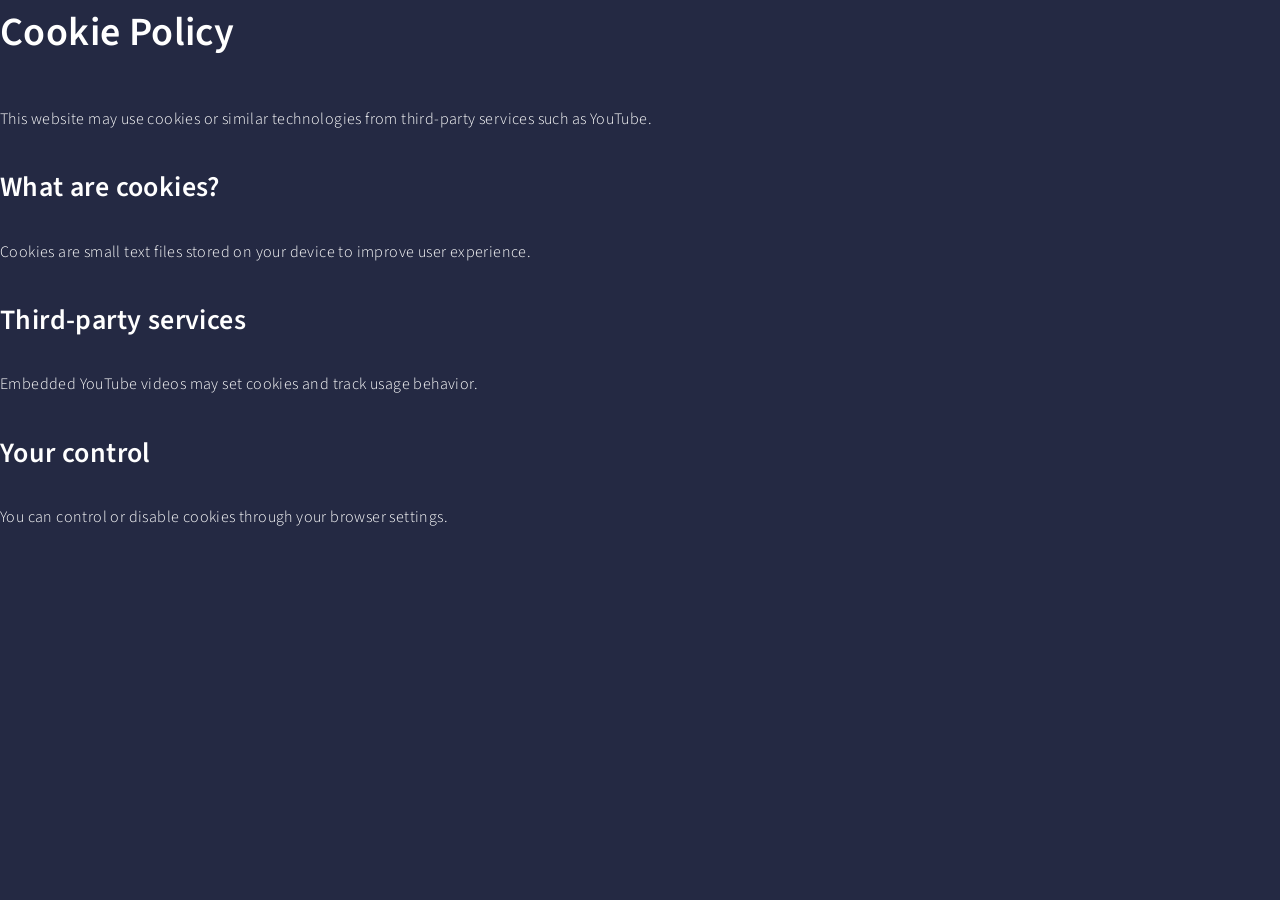
<file: cookies.html>
<!DOCTYPE html>

<html>
<head>
  <title>Cookie Policy</title>
  <meta charset="utf-8">
  <link rel="stylesheet" href="assets/css/main.css">
</head>
<body>

<section class="section">
  <h1>Cookie Policy</h1>

  <p>
    This website may use cookies or similar technologies from third-party services such as YouTube.
  </p>

  <h2>What are cookies?</h2>
  <p>
    Cookies are small text files stored on your device to improve user experience.
  </p>

  <h2>Third-party services</h2>
  <p>
    Embedded YouTube videos may set cookies and track usage behavior.
  </p>

  <h2>Your control</h2>
  <p>
    You can control or disable cookies through your browser settings.
  </p>

</section>

</body>
</html>
</file>
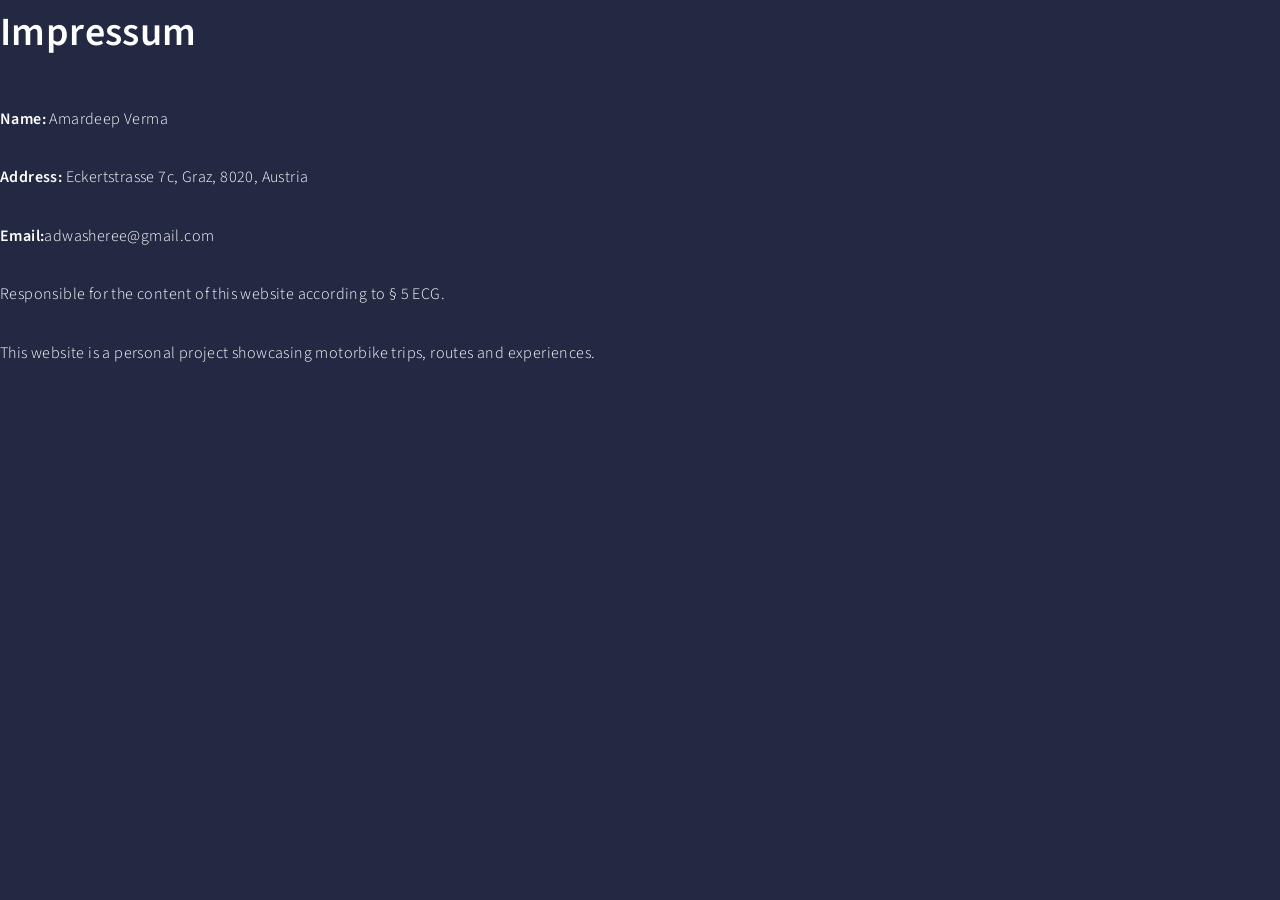
<file: imprint.html>
<!DOCTYPE html>

<html>
<head>
  <title>Imprint</title>
  <meta charset="utf-8">
  <link rel="stylesheet" href="assets/css/main.css">
</head>
<body>

<section class="section">
  <h1>Impressum</h1>

  <p><strong>Name:</strong> Amardeep Verma</p>
  <p><strong>Address:</strong> Eckertstrasse 7c, Graz, 8020, Austria</p>
  <p><strong>Email:</strong>adwasheree@gmail.com</p>

  <p>
    Responsible for the content of this website according to § 5 ECG.
  </p>

  <p>
    This website is a personal project showcasing motorbike trips, routes and experiences.
  </p>
</section>

</body>
</html>
</file>
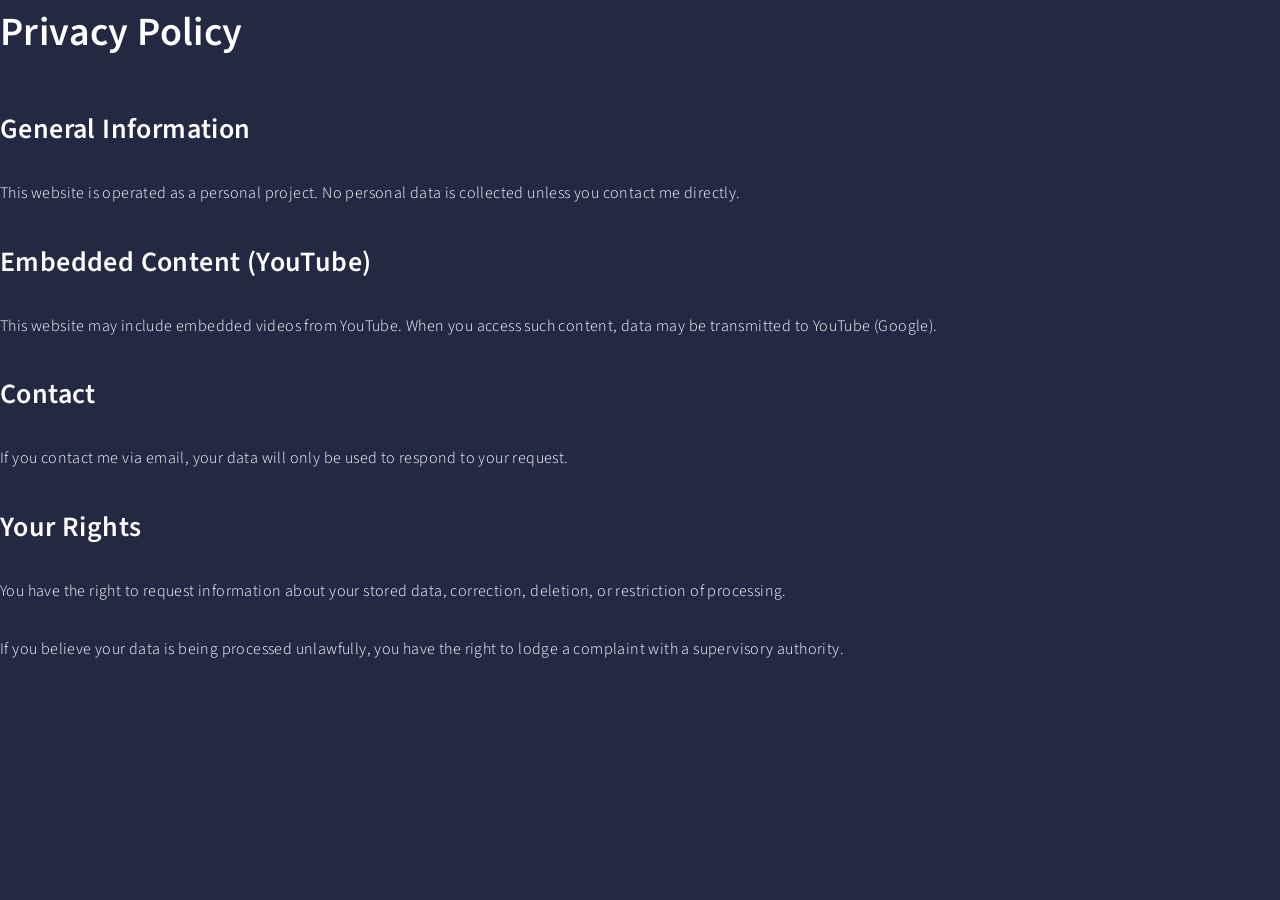
<file: privacy.html>
<!DOCTYPE html>

<html>
<head>
  <title>Privacy Policy</title>
  <meta charset="utf-8">
  <link rel="stylesheet" href="assets/css/main.css">
</head>
<body>

<section class="section">
  <h1>Privacy Policy</h1>

  <h2>General Information</h2>
  <p>
    This website is operated as a personal project. No personal data is collected unless you contact me directly.
  </p>

  <h2>Embedded Content (YouTube)</h2>
  <p>
    This website may include embedded videos from YouTube. When you access such content, data may be transmitted to YouTube (Google).
  </p>

  <h2>Contact</h2>
  <p>
    If you contact me via email, your data will only be used to respond to your request.
  </p>

  <h2>Your Rights</h2>
  <p>
    You have the right to request information about your stored data, correction, deletion, or restriction of processing.
  </p>

  <p>
    If you believe your data is being processed unlawfully, you have the right to lodge a complaint with a supervisory authority.
  </p>
</section>

</body>
</html>
</file>
<file: assets/css/main.css>
@import url(fontawesome-all.min.css);
@import url("https://fonts.googleapis.com/css?family=Source+Sans+Pro:300,300italic,600,600italic");

/*
	Forty by HTML5 UP
	html5up.net | @ajlkn
	Free for personal and commercial use under the CCA 3.0 license (html5up.net/license)
*/

html, body, div, span, applet, object,
iframe, h1, h2, h3, h4, h5, h6, p, blockquote,
pre, a, abbr, acronym, address, big, cite,
code, del, dfn, em, img, ins, kbd, q, s, samp,
small, strike, strong, sub, sup, tt, var, b,
u, i, center, dl, dt, dd, ol, ul, li, fieldset,
form, label, legend, table, caption, tbody,
tfoot, thead, tr, th, td, article, aside,
canvas, details, embed, figure, figcaption,
footer, header, hgroup, menu, nav, output, ruby,
section, summary, time, mark, audio, video {
	margin: 0;
	padding: 0;
	border: 0;
	font-size: 100%;
	font: inherit;
	vertical-align: baseline;}

article, aside, details, figcaption, figure,
footer, header, hgroup, menu, nav, section {
	display: block;}

body {
	line-height: 1;
}

ol, ul {
	list-style: none;
}

blockquote, q {
	quotes: none;
}

	blockquote:before, blockquote:after, q:before, q:after {
		content: '';
		content: none;
	}

table {
	border-collapse: collapse;
	border-spacing: 0;
}

body {
	-webkit-text-size-adjust: none;
}

mark {
	background-color: transparent;
	color: inherit;
}

input::-moz-focus-inner {
	border: 0;
	padding: 0;
}

input, select, textarea {
	-moz-appearance: none;
	-webkit-appearance: none;
	-ms-appearance: none;
	appearance: none;
}

/* Basic */

	@-ms-viewport {
		width: device-width;
	}

	body {
		-ms-overflow-style: scrollbar;
	}

	@media screen and (max-width: 480px) {

		html, body {
			min-width: 320px;
		}

	}

	html {
		box-sizing: border-box;
	}

	*, *:before, *:after {
		box-sizing: inherit;
	}

	body {
		background: #242943;
	}

		body.is-preload *, body.is-preload *:before, body.is-preload *:after {
			-moz-animation: none !important;
			-webkit-animation: none !important;
			-ms-animation: none !important;
			animation: none !important;
			-moz-transition: none !important;
			-webkit-transition: none !important;
			-ms-transition: none !important;
			transition: none !important;
		}

/* Type */

	body, input, select, textarea {
		color: #ffffff;
		font-family: "Source Sans Pro", Helvetica, sans-serif;
		font-size: 17pt;
		font-weight: 300;
		letter-spacing: 0.025em;
		line-height: 1.65;
	}

		@media screen and (max-width: 1680px) {

			body, input, select, textarea {
				font-size: 14pt;
			}

		}

		@media screen and (max-width: 1280px) {

			body, input, select, textarea {
				font-size: 12pt;
			}

		}

		@media screen and (max-width: 360px) {

			body, input, select, textarea {
				font-size: 11pt;
			}

		}

	a {
		-moz-transition: color 0.2s ease-in-out, border-bottom-color 0.2s ease-in-out;
		-webkit-transition: color 0.2s ease-in-out, border-bottom-color 0.2s ease-in-out;
		-ms-transition: color 0.2s ease-in-out, border-bottom-color 0.2s ease-in-out;
		transition: color 0.2s ease-in-out, border-bottom-color 0.2s ease-in-out;
		border-bottom: dotted 1px;
		color: inherit;
		text-decoration: none;
	}

		a:hover {
			border-bottom-color: transparent;
			color: #9bf1ff !important;
		}

		a:active {
			color: #53e3fb !important;
		}

	strong, b {
		color: #ffffff;
		font-weight: 600;
	}

	em, i {
		font-style: italic;
	}

	p {
		margin: 0 0 2em 0;
	}

	h1, h2, h3, h4, h5, h6 {
		color: #ffffff;
		font-weight: 600;
		line-height: 1.65;
		margin: 0 0 1em 0;
	}

		h1 a, h2 a, h3 a, h4 a, h5 a, h6 a {
			color: inherit;
			border-bottom: 0;
		}

	h1 {
		font-size: 2.5em;
	}

	h2 {
		font-size: 1.75em;
	}

	h3 {
		font-size: 1.35em;
	}

	h4 {
		font-size: 1.1em;
	}

	h5 {
		font-size: 0.9em;
	}

	h6 {
		font-size: 0.7em;
	}

	@media screen and (max-width: 736px) {

		h1 {
			font-size: 2em;
		}

		h2 {
			font-size: 1.5em;
		}

		h3 {
			font-size: 1.25em;
		}

	}

	sub {
		font-size: 0.8em;
		position: relative;
		top: 0.5em;
	}

	sup {
		font-size: 0.8em;
		position: relative;
		top: -0.5em;
	}

	blockquote {
		border-left: solid 4px rgba(212, 212, 255, 0.1);
		font-style: italic;
		margin: 0 0 2em 0;
		padding: 0.5em 0 0.5em 2em;
	}

	code {
		background: rgba(212, 212, 255, 0.035);
		font-family: "Courier New", monospace;
		font-size: 0.9em;
		margin: 0 0.25em;
		padding: 0.25em 0.65em;
	}

	pre {
		-webkit-overflow-scrolling: touch;
		font-family: "Courier New", monospace;
		font-size: 0.9em;
		margin: 0 0 2em 0;
	}

		pre code {
			display: block;
			line-height: 1.75;
			padding: 1em 1.5em;
			overflow-x: auto;
		}

	hr {
		border: 0;
		border-bottom: solid 1px rgba(212, 212, 255, 0.1);
		margin: 2em 0;
	}

		hr.major {
			margin: 3em 0;
		}

	.align-left {
		text-align: left;
	}

	.align-center {
		text-align: center;
	}

	.align-right {
		text-align: right;
	}

/* Row */

	.row {
		display: flex;
		flex-wrap: wrap;
		box-sizing: border-box;
		align-items: stretch;
	}

		.row > * {
			box-sizing: border-box;
		}

		.row.gtr-uniform > * > :last-child {
			margin-bottom: 0;
		}

		.row.aln-left {
			justify-content: flex-start;
		}

		.row.aln-center {
			justify-content: center;
		}

		.row.aln-right {
			justify-content: flex-end;
		}

		.row.aln-top {
			align-items: flex-start;
		}

		.row.aln-middle {
			align-items: center;
		}

		.row.aln-bottom {
			align-items: flex-end;
		}

		.row > .imp {
			order: -1;
		}

		.row > .col-1 {
			width: 8.33333%;
		}

		.row > .off-1 {
			margin-left: 8.33333%;
		}

		.row > .col-2 {
			width: 16.66667%;
		}

		.row > .off-2 {
			margin-left: 16.66667%;
		}

		.row > .col-3 {
			width: 25%;
		}

		.row > .off-3 {
			margin-left: 25%;
		}

		.row > .col-4 {
			width: 33.33333%;
		}

		.row > .off-4 {
			margin-left: 33.33333%;
		}

		.row > .col-5 {
			width: 41.66667%;
		}

		.row > .off-5 {
			margin-left: 41.66667%;
		}

		.row > .col-6 {
			width: 50%;
		}

		.row > .off-6 {
			margin-left: 50%;
		}

		.row > .col-7 {
			width: 58.33333%;
		}

		.row > .off-7 {
			margin-left: 58.33333%;
		}

		.row > .col-8 {
			width: 66.66667%;
		}

		.row > .off-8 {
			margin-left: 66.66667%;
		}

		.row > .col-9 {
			width: 75%;
		}

		.row > .off-9 {
			margin-left: 75%;
		}

		.row > .col-10 {
			width: 83.33333%;
		}

		.row > .off-10 {
			margin-left: 83.33333%;
		}

		.row > .col-11 {
			width: 91.66667%;
		}

		.row > .off-11 {
			margin-left: 91.66667%;
		}

		.row > .col-12 {
			width: 100%;
		}

		.row > .off-12 {
			margin-left: 100%;
		}

		.row.gtr-0 {
			margin-top: 0;
			margin-left: 0em;
		}

			.row.gtr-0 > * {
				padding: 0 0 0 0em;
			}

			.row.gtr-0.gtr-uniform {
				margin-top: 0em;
			}

				.row.gtr-0.gtr-uniform > * {
					padding-top: 0em;
				}

		.row.gtr-25 {
			margin-top: 0;
			margin-left: -0.5em;
		}

			.row.gtr-25 > * {
				padding: 0 0 0 0.5em;
			}

			.row.gtr-25.gtr-uniform {
				margin-top: -0.5em;
			}

				.row.gtr-25.gtr-uniform > * {
					padding-top: 0.5em;
				}

		.row.gtr-50 {
			margin-top: 0;
			margin-left: -1em;
		}

			.row.gtr-50 > * {
				padding: 0 0 0 1em;
			}

			.row.gtr-50.gtr-uniform {
				margin-top: -1em;
			}

				.row.gtr-50.gtr-uniform > * {
					padding-top: 1em;
				}

		.row {
			margin-top: 0;
			margin-left: -2em;
		}

			.row > * {
				padding: 0 0 0 2em;
			}

			.row.gtr-uniform {
				margin-top: -2em;
			}

				.row.gtr-uniform > * {
					padding-top: 2em;
				}

		.row.gtr-150 {
			margin-top: 0;
			margin-left: -3em;
		}

			.row.gtr-150 > * {
				padding: 0 0 0 3em;
			}

			.row.gtr-150.gtr-uniform {
				margin-top: -3em;
			}

				.row.gtr-150.gtr-uniform > * {
					padding-top: 3em;
				}

		.row.gtr-200 {
			margin-top: 0;
			margin-left: -4em;
		}

			.row.gtr-200 > * {
				padding: 0 0 0 4em;
			}

			.row.gtr-200.gtr-uniform {
				margin-top: -4em;
			}

				.row.gtr-200.gtr-uniform > * {
					padding-top: 4em;
				}

		@media screen and (max-width: 1680px) {

			.row {
				display: flex;
				flex-wrap: wrap;
				box-sizing: border-box;
				align-items: stretch;
			}

				.row > * {
					box-sizing: border-box;
				}

				.row.gtr-uniform > * > :last-child {
					margin-bottom: 0;
				}

				.row.aln-left {
					justify-content: flex-start;
				}

				.row.aln-center {
					justify-content: center;
				}

				.row.aln-right {
					justify-content: flex-end;
				}

				.row.aln-top {
					align-items: flex-start;
				}

				.row.aln-middle {
					align-items: center;
				}

				.row.aln-bottom {
					align-items: flex-end;
				}

				.row > .imp-xlarge {
					order: -1;
				}

				.row > .col-1-xlarge {
					width: 8.33333%;
				}

				.row > .off-1-xlarge {
					margin-left: 8.33333%;
				}

				.row > .col-2-xlarge {
					width: 16.66667%;
				}

				.row > .off-2-xlarge {
					margin-left: 16.66667%;
				}

				.row > .col-3-xlarge {
					width: 25%;
				}

				.row > .off-3-xlarge {
					margin-left: 25%;
				}

				.row > .col-4-xlarge {
					width: 33.33333%;
				}

				.row > .off-4-xlarge {
					margin-left: 33.33333%;
				}

				.row > .col-5-xlarge {
					width: 41.66667%;
				}

				.row > .off-5-xlarge {
					margin-left: 41.66667%;
				}

				.row > .col-6-xlarge {
					width: 50%;
				}

				.row > .off-6-xlarge {
					margin-left: 50%;
				}

				.row > .col-7-xlarge {
					width: 58.33333%;
				}

				.row > .off-7-xlarge {
					margin-left: 58.33333%;
				}

				.row > .col-8-xlarge {
					width: 66.66667%;
				}

				.row > .off-8-xlarge {
					margin-left: 66.66667%;
				}

				.row > .col-9-xlarge {
					width: 75%;
				}

				.row > .off-9-xlarge {
					margin-left: 75%;
				}

				.row > .col-10-xlarge {
					width: 83.33333%;
				}

				.row > .off-10-xlarge {
					margin-left: 83.33333%;
				}

				.row > .col-11-xlarge {
					width: 91.66667%;
				}

				.row > .off-11-xlarge {
					margin-left: 91.66667%;
				}

				.row > .col-12-xlarge {
					width: 100%;
				}

				.row > .off-12-xlarge {
					margin-left: 100%;
				}

				.row.gtr-0 {
					margin-top: 0;
					margin-left: 0em;
				}

					.row.gtr-0 > * {
						padding: 0 0 0 0em;
					}

					.row.gtr-0.gtr-uniform {
						margin-top: 0em;
					}

						.row.gtr-0.gtr-uniform > * {
							padding-top: 0em;
						}

				.row.gtr-25 {
					margin-top: 0;
					margin-left: -0.5em;
				}

					.row.gtr-25 > * {
						padding: 0 0 0 0.5em;
					}

					.row.gtr-25.gtr-uniform {
						margin-top: -0.5em;
					}

						.row.gtr-25.gtr-uniform > * {
							padding-top: 0.5em;
						}

				.row.gtr-50 {
					margin-top: 0;
					margin-left: -1em;
				}

					.row.gtr-50 > * {
						padding: 0 0 0 1em;
					}

					.row.gtr-50.gtr-uniform {
						margin-top: -1em;
					}

						.row.gtr-50.gtr-uniform > * {
							padding-top: 1em;
						}

				.row {
					margin-top: 0;
					margin-left: -2em;
				}

					.row > * {
						padding: 0 0 0 2em;
					}

					.row.gtr-uniform {
						margin-top: -2em;
					}

						.row.gtr-uniform > * {
							padding-top: 2em;
						}

				.row.gtr-150 {
					margin-top: 0;
					margin-left: -3em;
				}

					.row.gtr-150 > * {
						padding: 0 0 0 3em;
					}

					.row.gtr-150.gtr-uniform {
						margin-top: -3em;
					}

						.row.gtr-150.gtr-uniform > * {
							padding-top: 3em;
						}

				.row.gtr-200 {
					margin-top: 0;
					margin-left: -4em;
				}

					.row.gtr-200 > * {
						padding: 0 0 0 4em;
					}

					.row.gtr-200.gtr-uniform {
						margin-top: -4em;
					}

						.row.gtr-200.gtr-uniform > * {
							padding-top: 4em;
						}

		}

		@media screen and (max-width: 1280px) {

			.row {
				display: flex;
				flex-wrap: wrap;
				box-sizing: border-box;
				align-items: stretch;
			}

				.row > * {
					box-sizing: border-box;
				}

				.row.gtr-uniform > * > :last-child {
					margin-bottom: 0;
				}

				.row.aln-left {
					justify-content: flex-start;
				}

				.row.aln-center {
					justify-content: center;
				}

				.row.aln-right {
					justify-content: flex-end;
				}

				.row.aln-top {
					align-items: flex-start;
				}

				.row.aln-middle {
					align-items: center;
				}

				.row.aln-bottom {
					align-items: flex-end;
				}

				.row > .imp-large {
					order: -1;
				}

				.row > .col-1-large {
					width: 8.33333%;
				}

				.row > .off-1-large {
					margin-left: 8.33333%;
				}

				.row > .col-2-large {
					width: 16.66667%;
				}

				.row > .off-2-large {
					margin-left: 16.66667%;
				}

				.row > .col-3-large {
					width: 25%;
				}

				.row > .off-3-large {
					margin-left: 25%;
				}

				.row > .col-4-large {
					width: 33.33333%;
				}

				.row > .off-4-large {
					margin-left: 33.33333%;
				}

				.row > .col-5-large {
					width: 41.66667%;
				}

				.row > .off-5-large {
					margin-left: 41.66667%;
				}

				.row > .col-6-large {
					width: 50%;
				}

				.row > .off-6-large {
					margin-left: 50%;
				}

				.row > .col-7-large {
					width: 58.33333%;
				}

				.row > .off-7-large {
					margin-left: 58.33333%;
				}

				.row > .col-8-large {
					width: 66.66667%;
				}

				.row > .off-8-large {
					margin-left: 66.66667%;
				}

				.row > .col-9-large {
					width: 75%;
				}

				.row > .off-9-large {
					margin-left: 75%;
				}

				.row > .col-10-large {
					width: 83.33333%;
				}

				.row > .off-10-large {
					margin-left: 83.33333%;
				}

				.row > .col-11-large {
					width: 91.66667%;
				}

				.row > .off-11-large {
					margin-left: 91.66667%;
				}

				.row > .col-12-large {
					width: 100%;
				}

				.row > .off-12-large {
					margin-left: 100%;
				}

				.row.gtr-0 {
					margin-top: 0;
					margin-left: 0em;
				}

					.row.gtr-0 > * {
						padding: 0 0 0 0em;
					}

					.row.gtr-0.gtr-uniform {
						margin-top: 0em;
					}

						.row.gtr-0.gtr-uniform > * {
							padding-top: 0em;
						}

				.row.gtr-25 {
					margin-top: 0;
					margin-left: -0.375em;
				}

					.row.gtr-25 > * {
						padding: 0 0 0 0.375em;
					}

					.row.gtr-25.gtr-uniform {
						margin-top: -0.375em;
					}

						.row.gtr-25.gtr-uniform > * {
							padding-top: 0.375em;
						}

				.row.gtr-50 {
					margin-top: 0;
					margin-left: -0.75em;
				}

					.row.gtr-50 > * {
						padding: 0 0 0 0.75em;
					}

					.row.gtr-50.gtr-uniform {
						margin-top: -0.75em;
					}

						.row.gtr-50.gtr-uniform > * {
							padding-top: 0.75em;
						}

				.row {
					margin-top: 0;
					margin-left: -1.5em;
				}

					.row > * {
						padding: 0 0 0 1.5em;
					}

					.row.gtr-uniform {
						margin-top: -1.5em;
					}

						.row.gtr-uniform > * {
							padding-top: 1.5em;
						}

				.row.gtr-150 {
					margin-top: 0;
					margin-left: -2.25em;
				}

					.row.gtr-150 > * {
						padding: 0 0 0 2.25em;
					}

					.row.gtr-150.gtr-uniform {
						margin-top: -2.25em;
					}

						.row.gtr-150.gtr-uniform > * {
							padding-top: 2.25em;
						}

				.row.gtr-200 {
					margin-top: 0;
					margin-left: -3em;
				}

					.row.gtr-200 > * {
						padding: 0 0 0 3em;
					}

					.row.gtr-200.gtr-uniform {
						margin-top: -3em;
					}

						.row.gtr-200.gtr-uniform > * {
							padding-top: 3em;
						}

		}

		@media screen and (max-width: 980px) {

			.row {
				display: flex;
				flex-wrap: wrap;
				box-sizing: border-box;
				align-items: stretch;
			}

				.row > * {
					box-sizing: border-box;
				}

				.row.gtr-uniform > * > :last-child {
					margin-bottom: 0;
				}

				.row.aln-left {
					justify-content: flex-start;
				}

				.row.aln-center {
					justify-content: center;
				}

				.row.aln-right {
					justify-content: flex-end;
				}

				.row.aln-top {
					align-items: flex-start;
				}

				.row.aln-middle {
					align-items: center;
				}

				.row.aln-bottom {
					align-items: flex-end;
				}

				.row > .imp-medium {
					order: -1;
				}

				.row > .col-1-medium {
					width: 8.33333%;
				}

				.row > .off-1-medium {
					margin-left: 8.33333%;
				}

				.row > .col-2-medium {
					width: 16.66667%;
				}

				.row > .off-2-medium {
					margin-left: 16.66667%;
				}

				.row > .col-3-medium {
					width: 25%;
				}

				.row > .off-3-medium {
					margin-left: 25%;
				}

				.row > .col-4-medium {
					width: 33.33333%;
				}

				.row > .off-4-medium {
					margin-left: 33.33333%;
				}

				.row > .col-5-medium {
					width: 41.66667%;
				}

				.row > .off-5-medium {
					margin-left: 41.66667%;
				}

				.row > .col-6-medium {
					width: 50%;
				}

				.row > .off-6-medium {
					margin-left: 50%;
				}

				.row > .col-7-medium {
					width: 58.33333%;
				}

				.row > .off-7-medium {
					margin-left: 58.33333%;
				}

				.row > .col-8-medium {
					width: 66.66667%;
				}

				.row > .off-8-medium {
					margin-left: 66.66667%;
				}

				.row > .col-9-medium {
					width: 75%;
				}

				.row > .off-9-medium {
					margin-left: 75%;
				}

				.row > .col-10-medium {
					width: 83.33333%;
				}

				.row > .off-10-medium {
					margin-left: 83.33333%;
				}

				.row > .col-11-medium {
					width: 91.66667%;
				}

				.row > .off-11-medium {
					margin-left: 91.66667%;
				}

				.row > .col-12-medium {
					width: 100%;
				}

				.row > .off-12-medium {
					margin-left: 100%;
				}

				.row.gtr-0 {
					margin-top: 0;
					margin-left: 0em;
				}

					.row.gtr-0 > * {
						padding: 0 0 0 0em;
					}

					.row.gtr-0.gtr-uniform {
						margin-top: 0em;
					}

						.row.gtr-0.gtr-uniform > * {
							padding-top: 0em;
						}

				.row.gtr-25 {
					margin-top: 0;
					margin-left: -0.375em;
				}

					.row.gtr-25 > * {
						padding: 0 0 0 0.375em;
					}

					.row.gtr-25.gtr-uniform {
						margin-top: -0.375em;
					}

						.row.gtr-25.gtr-uniform > * {
							padding-top: 0.375em;
						}

				.row.gtr-50 {
					margin-top: 0;
					margin-left: -0.75em;
				}

					.row.gtr-50 > * {
						padding: 0 0 0 0.75em;
					}

					.row.gtr-50.gtr-uniform {
						margin-top: -0.75em;
					}

						.row.gtr-50.gtr-uniform > * {
							padding-top: 0.75em;
						}

				.row {
					margin-top: 0;
					margin-left: -1.5em;
				}

					.row > * {
						padding: 0 0 0 1.5em;
					}

					.row.gtr-uniform {
						margin-top: -1.5em;
					}

						.row.gtr-uniform > * {
							padding-top: 1.5em;
						}

				.row.gtr-150 {
					margin-top: 0;
					margin-left: -2.25em;
				}

					.row.gtr-150 > * {
						padding: 0 0 0 2.25em;
					}

					.row.gtr-150.gtr-uniform {
						margin-top: -2.25em;
					}

						.row.gtr-150.gtr-uniform > * {
							padding-top: 2.25em;
						}

				.row.gtr-200 {
					margin-top: 0;
					margin-left: -3em;
				}

					.row.gtr-200 > * {
						padding: 0 0 0 3em;
					}

					.row.gtr-200.gtr-uniform {
						margin-top: -3em;
					}

						.row.gtr-200.gtr-uniform > * {
							padding-top: 3em;
						}

		}

		@media screen and (max-width: 736px) {

			.row {
				display: flex;
				flex-wrap: wrap;
				box-sizing: border-box;
				align-items: stretch;
			}

				.row > * {
					box-sizing: border-box;
				}

				.row.gtr-uniform > * > :last-child {
					margin-bottom: 0;
				}

				.row.aln-left {
					justify-content: flex-start;
				}

				.row.aln-center {
					justify-content: center;
				}

				.row.aln-right {
					justify-content: flex-end;
				}

				.row.aln-top {
					align-items: flex-start;
				}

				.row.aln-middle {
					align-items: center;
				}

				.row.aln-bottom {
					align-items: flex-end;
				}

				.row > .imp-small {
					order: -1;
				}

				.row > .col-1-small {
					width: 8.33333%;
				}

				.row > .off-1-small {
					margin-left: 8.33333%;
				}

				.row > .col-2-small {
					width: 16.66667%;
				}

				.row > .off-2-small {
					margin-left: 16.66667%;
				}

				.row > .col-3-small {
					width: 25%;
				}

				.row > .off-3-small {
					margin-left: 25%;
				}

				.row > .col-4-small {
					width: 33.33333%;
				}

				.row > .off-4-small {
					margin-left: 33.33333%;
				}

				.row > .col-5-small {
					width: 41.66667%;
				}

				.row > .off-5-small {
					margin-left: 41.66667%;
				}

				.row > .col-6-small {
					width: 50%;
				}

				.row > .off-6-small {
					margin-left: 50%;
				}

				.row > .col-7-small {
					width: 58.33333%;
				}

				.row > .off-7-small {
					margin-left: 58.33333%;
				}

				.row > .col-8-small {
					width: 66.66667%;
				}

				.row > .off-8-small {
					margin-left: 66.66667%;
				}

				.row > .col-9-small {
					width: 75%;
				}

				.row > .off-9-small {
					margin-left: 75%;
				}

				.row > .col-10-small {
					width: 83.33333%;
				}

				.row > .off-10-small {
					margin-left: 83.33333%;
				}

				.row > .col-11-small {
					width: 91.66667%;
				}

				.row > .off-11-small {
					margin-left: 91.66667%;
				}

				.row > .col-12-small {
					width: 100%;
				}

				.row > .off-12-small {
					margin-left: 100%;
				}

				.row.gtr-0 {
					margin-top: 0;
					margin-left: 0em;
				}

					.row.gtr-0 > * {
						padding: 0 0 0 0em;
					}

					.row.gtr-0.gtr-uniform {
						margin-top: 0em;
					}

						.row.gtr-0.gtr-uniform > * {
							padding-top: 0em;
						}

				.row.gtr-25 {
					margin-top: 0;
					margin-left: -0.3125em;
				}

					.row.gtr-25 > * {
						padding: 0 0 0 0.3125em;
					}

					.row.gtr-25.gtr-uniform {
						margin-top: -0.3125em;
					}

						.row.gtr-25.gtr-uniform > * {
							padding-top: 0.3125em;
						}

				.row.gtr-50 {
					margin-top: 0;
					margin-left: -0.625em;
				}

					.row.gtr-50 > * {
						padding: 0 0 0 0.625em;
					}

					.row.gtr-50.gtr-uniform {
						margin-top: -0.625em;
					}

						.row.gtr-50.gtr-uniform > * {
							padding-top: 0.625em;
						}

				.row {
					margin-top: 0;
					margin-left: -1.25em;
				}

					.row > * {
						padding: 0 0 0 1.25em;
					}

					.row.gtr-uniform {
						margin-top: -1.25em;
					}

						.row.gtr-uniform > * {
							padding-top: 1.25em;
						}

				.row.gtr-150 {
					margin-top: 0;
					margin-left: -1.875em;
				}

					.row.gtr-150 > * {
						padding: 0 0 0 1.875em;
					}

					.row.gtr-150.gtr-uniform {
						margin-top: -1.875em;
					}

						.row.gtr-150.gtr-uniform > * {
							padding-top: 1.875em;
						}

				.row.gtr-200 {
					margin-top: 0;
					margin-left: -2.5em;
				}

					.row.gtr-200 > * {
						padding: 0 0 0 2.5em;
					}

					.row.gtr-200.gtr-uniform {
						margin-top: -2.5em;
					}

						.row.gtr-200.gtr-uniform > * {
							padding-top: 2.5em;
						}

		}

		@media screen and (max-width: 480px) {

			.row {
				display: flex;
				flex-wrap: wrap;
				box-sizing: border-box;
				align-items: stretch;
			}

				.row > * {
					box-sizing: border-box;
				}

				.row.gtr-uniform > * > :last-child {
					margin-bottom: 0;
				}

				.row.aln-left {
					justify-content: flex-start;
				}

				.row.aln-center {
					justify-content: center;
				}

				.row.aln-right {
					justify-content: flex-end;
				}

				.row.aln-top {
					align-items: flex-start;
				}

				.row.aln-middle {
					align-items: center;
				}

				.row.aln-bottom {
					align-items: flex-end;
				}

				.row > .imp-xsmall {
					order: -1;
				}

				.row > .col-1-xsmall {
					width: 8.33333%;
				}

				.row > .off-1-xsmall {
					margin-left: 8.33333%;
				}

				.row > .col-2-xsmall {
					width: 16.66667%;
				}

				.row > .off-2-xsmall {
					margin-left: 16.66667%;
				}

				.row > .col-3-xsmall {
					width: 25%;
				}

				.row > .off-3-xsmall {
					margin-left: 25%;
				}

				.row > .col-4-xsmall {
					width: 33.33333%;
				}

				.row > .off-4-xsmall {
					margin-left: 33.33333%;
				}

				.row > .col-5-xsmall {
					width: 41.66667%;
				}

				.row > .off-5-xsmall {
					margin-left: 41.66667%;
				}

				.row > .col-6-xsmall {
					width: 50%;
				}

				.row > .off-6-xsmall {
					margin-left: 50%;
				}

				.row > .col-7-xsmall {
					width: 58.33333%;
				}

				.row > .off-7-xsmall {
					margin-left: 58.33333%;
				}

				.row > .col-8-xsmall {
					width: 66.66667%;
				}

				.row > .off-8-xsmall {
					margin-left: 66.66667%;
				}

				.row > .col-9-xsmall {
					width: 75%;
				}

				.row > .off-9-xsmall {
					margin-left: 75%;
				}

				.row > .col-10-xsmall {
					width: 83.33333%;
				}

				.row > .off-10-xsmall {
					margin-left: 83.33333%;
				}

				.row > .col-11-xsmall {
					width: 91.66667%;
				}

				.row > .off-11-xsmall {
					margin-left: 91.66667%;
				}

				.row > .col-12-xsmall {
					width: 100%;
				}

				.row > .off-12-xsmall {
					margin-left: 100%;
				}

				.row.gtr-0 {
					margin-top: 0;
					margin-left: 0em;
				}

					.row.gtr-0 > * {
						padding: 0 0 0 0em;
					}

					.row.gtr-0.gtr-uniform {
						margin-top: 0em;
					}

						.row.gtr-0.gtr-uniform > * {
							padding-top: 0em;
						}

				.row.gtr-25 {
					margin-top: 0;
					margin-left: -0.3125em;
				}

					.row.gtr-25 > * {
						padding: 0 0 0 0.3125em;
					}

					.row.gtr-25.gtr-uniform {
						margin-top: -0.3125em;
					}

						.row.gtr-25.gtr-uniform > * {
							padding-top: 0.3125em;
						}

				.row.gtr-50 {
					margin-top: 0;
					margin-left: -0.625em;
				}

					.row.gtr-50 > * {
						padding: 0 0 0 0.625em;
					}

					.row.gtr-50.gtr-uniform {
						margin-top: -0.625em;
					}

						.row.gtr-50.gtr-uniform > * {
							padding-top: 0.625em;
						}

				.row {
					margin-top: 0;
					margin-left: -1.25em;
				}

					.row > * {
						padding: 0 0 0 1.25em;
					}

					.row.gtr-uniform {
						margin-top: -1.25em;
					}

						.row.gtr-uniform > * {
							padding-top: 1.25em;
						}

				.row.gtr-150 {
					margin-top: 0;
					margin-left: -1.875em;
				}

					.row.gtr-150 > * {
						padding: 0 0 0 1.875em;
					}

					.row.gtr-150.gtr-uniform {
						margin-top: -1.875em;
					}

						.row.gtr-150.gtr-uniform > * {
							padding-top: 1.875em;
						}

				.row.gtr-200 {
					margin-top: 0;
					margin-left: -2.5em;
				}

					.row.gtr-200 > * {
						padding: 0 0 0 2.5em;
					}

					.row.gtr-200.gtr-uniform {
						margin-top: -2.5em;
					}

						.row.gtr-200.gtr-uniform > * {
							padding-top: 2.5em;
						}

		}

/* Section/Article */

	section.special, article.special {
		text-align: center;
	}

	header.major {
		width: -moz-max-content;
		width: -webkit-max-content;
		width: -ms-max-content;
		width: max-content;
		margin-bottom: 2em;
	}

		header.major > :first-child {
			margin-bottom: 0;
			width: calc(100% + 0.5em);
		}

			header.major > :first-child:after {
				content: '';
				background-color: #ffffff;
				display: block;
				height: 2px;
				margin: 0.325em 0 0.5em 0;
				width: 100%;
			}

		header.major > p {
			font-size: 0.7em;
			font-weight: 600;
			letter-spacing: 0.25em;
			margin-bottom: 0;
			text-transform: uppercase;
		}

		body.is-ie header.major > :first-child:after {
			max-width: 9em;
		}

		body.is-ie header.major > h1:after {
			max-width: 100% !important;
		}

	@media screen and (max-width: 736px) {

		header.major > p br {
			display: none;
		}

	}

/* Form */

	form {
		margin: 0 0 2em 0;
	}

		form > :last-child {
			margin-bottom: 0;
		}

		form > .fields {
			display: -moz-flex;
			display: -webkit-flex;
			display: -ms-flex;
			display: flex;
			-moz-flex-wrap: wrap;
			-webkit-flex-wrap: wrap;
			-ms-flex-wrap: wrap;
			flex-wrap: wrap;
			width: calc(100% + 3em);
			margin: -1.5em 0 2em -1.5em;
		}

			form > .fields > .field {
				-moz-flex-grow: 0;
				-webkit-flex-grow: 0;
				-ms-flex-grow: 0;
				flex-grow: 0;
				-moz-flex-shrink: 0;
				-webkit-flex-shrink: 0;
				-ms-flex-shrink: 0;
				flex-shrink: 0;
				padding: 1.5em 0 0 1.5em;
				width: calc(100% - 1.5em);
			}

				form > .fields > .field.half {
					width: calc(50% - 0.75em);
				}

				form > .fields > .field.third {
					width: calc(100%/3 - 0.5em);
				}

				form > .fields > .field.quarter {
					width: calc(25% - 0.375em);
				}

		@media screen and (max-width: 480px) {

			form > .fields {
				width: calc(100% + 3em);
				margin: -1.5em 0 2em -1.5em;
			}

				form > .fields > .field {
					padding: 1.5em 0 0 1.5em;
					width: calc(100% - 1.5em);
				}

					form > .fields > .field.half {
						width: calc(100% - 1.5em);
					}

					form > .fields > .field.third {
						width: calc(100% - 1.5em);
					}

					form > .fields > .field.quarter {
						width: calc(100% - 1.5em);
					}

		}

	label {
		color: #ffffff;
		display: block;
		font-size: 0.8em;
		font-weight: 600;
		letter-spacing: 0.25em;
		margin: 0 0 1em 0;
		text-transform: uppercase;
	}

	input[type="text"],
	input[type="password"],
	input[type="email"],
	input[type="tel"],
	input[type="search"],
	input[type="url"],
	select,
	textarea {
		-moz-appearance: none;
		-webkit-appearance: none;
		-ms-appearance: none;
		appearance: none;
		background: rgba(212, 212, 255, 0.035);
		border: none;
		border-radius: 0;
		color: inherit;
		display: block;
		outline: 0;
		padding: 0 1em;
		text-decoration: none;
		width: 100%;
	}

		input[type="text"]:invalid,
		input[type="password"]:invalid,
		input[type="email"]:invalid,
		input[type="tel"]:invalid,
		input[type="search"]:invalid,
		input[type="url"]:invalid,
		select:invalid,
		textarea:invalid {
			box-shadow: none;
		}

		input[type="text"]:focus,
		input[type="password"]:focus,
		input[type="email"]:focus,
		input[type="tel"]:focus,
		input[type="search"]:focus,
		input[type="url"]:focus,
		select:focus,
		textarea:focus {
			border-color: #9bf1ff;
			box-shadow: 0 0 0 2px #9bf1ff;
		}

	select {
		background-image: url("data:image/svg+xml;charset=utf8,%3Csvg xmlns='http://www.w3.org/2000/svg' width='40' height='40' preserveAspectRatio='none' viewBox='0 0 40 40'%3E%3Cpath d='M9.4,12.3l10.4,10.4l10.4-10.4c0.2-0.2,0.5-0.4,0.9-0.4c0.3,0,0.6,0.1,0.9,0.4l3.3,3.3c0.2,0.2,0.4,0.5,0.4,0.9 c0,0.4-0.1,0.6-0.4,0.9L20.7,31.9c-0.2,0.2-0.5,0.4-0.9,0.4c-0.3,0-0.6-0.1-0.9-0.4L4.3,17.3c-0.2-0.2-0.4-0.5-0.4-0.9 c0-0.4,0.1-0.6,0.4-0.9l3.3-3.3c0.2-0.2,0.5-0.4,0.9-0.4S9.1,12.1,9.4,12.3z' fill='rgba(212, 212, 255, 0.1)' /%3E%3C/svg%3E");
		background-size: 1.25rem;
		background-repeat: no-repeat;
		background-position: calc(100% - 1rem) center;
		height: 2.75em;
		padding-right: 2.75em;
		text-overflow: ellipsis;
	}

		select option {
			color: #ffffff;
			background: #242943;
		}

		select:focus::-ms-value {
			background-color: transparent;
		}

		select::-ms-expand {
			display: none;
		}

	input[type="text"],
	input[type="password"],
	input[type="email"],
	input[type="tel"],
	input[type="search"],
	input[type="url"],
	select {
		height: 2.75em;
	}

	textarea {
		padding: 0.75em 1em;
	}

	input[type="checkbox"],
	input[type="radio"] {
		-moz-appearance: none;
		-webkit-appearance: none;
		-ms-appearance: none;
		appearance: none;
		display: block;
		float: left;
		margin-right: -2em;
		opacity: 0;
		width: 1em;
		z-index: -1;
	}

		input[type="checkbox"] + label,
		input[type="radio"] + label {
			text-decoration: none;
			color: #ffffff;
			cursor: pointer;
			display: inline-block;
			font-weight: 300;
			padding-left: 2.65em;
			padding-right: 0.75em;
			position: relative;
		}

			input[type="checkbox"] + label:before,
			input[type="radio"] + label:before {
				-moz-osx-font-smoothing: grayscale;
				-webkit-font-smoothing: antialiased;
				display: inline-block;
				font-style: normal;
				font-variant: normal;
				text-rendering: auto;
				line-height: 1;
				text-transform: none !important;
				font-family: 'Font Awesome 5 Free';
				font-weight: 900;
			}

			input[type="checkbox"] + label:before,
			input[type="radio"] + label:before {
				background: rgba(212, 212, 255, 0.035);
				content: '';
				display: inline-block;
				font-size: 0.8em;
				height: 2.0625em;
				left: 0;
				letter-spacing: 0;
				line-height: 2.0625em;
				position: absolute;
				text-align: center;
				top: 0;
				width: 2.0625em;
			}

		input[type="checkbox"]:checked + label:before,
		input[type="radio"]:checked + label:before {
			background: #ffffff;
			border-color: #9bf1ff;
			content: '\f00c';
			color: #242943;
		}

		input[type="checkbox"]:focus + label:before,
		input[type="radio"]:focus + label:before {
			box-shadow: 0 0 0 2px #9bf1ff;
		}

	input[type="radio"] + label:before {
		border-radius: 100%;
	}

	::-webkit-input-placeholder {
		color: rgba(244, 244, 255, 0.2) !important;
		opacity: 1.0;
	}

	:-moz-placeholder {
		color: rgba(244, 244, 255, 0.2) !important;
		opacity: 1.0;
	}

	::-moz-placeholder {
		color: rgba(244, 244, 255, 0.2) !important;
		opacity: 1.0;
	}

	:-ms-input-placeholder {
		color: rgba(244, 244, 255, 0.2) !important;
		opacity: 1.0;
	}

/* Box */

	.box {
		border: solid 1px rgba(212, 212, 255, 0.1);
		margin-bottom: 2em;
		padding: 1.5em;
	}

		.box > :last-child,
		.box > :last-child > :last-child,
		.box > :last-child > :last-child > :last-child {
			margin-bottom: 0;
		}

		.box.alt {
			border: 0;
			border-radius: 0;
			padding: 0;
		}

/* Icon */

	.icon {
		text-decoration: none;
		border-bottom: none;
		position: relative;
	}

		.icon:before {
			-moz-osx-font-smoothing: grayscale;
			-webkit-font-smoothing: antialiased;
			display: inline-block;
			font-style: normal;
			font-variant: normal;
			text-rendering: auto;
			line-height: 1;
			text-transform: none !important;
			font-family: 'Font Awesome 5 Free';
			font-weight: 400;
		}

		.icon > .label {
			display: none;
		}

		.icon:before {
			line-height: inherit;
		}

		.icon.solid:before {
			font-weight: 900;
		}

		.icon.brands:before {
			font-family: 'Font Awesome 5 Brands';
		}

		.icon.alt:before {
			background-color: #ffffff;
			border-radius: 100%;
			color: #242943;
			display: inline-block;
			height: 2em;
			line-height: 2em;
			text-align: center;
			width: 2em;
		}

	a.icon.alt:before {
		-moz-transition: background-color 0.2s ease-in-out;
		-webkit-transition: background-color 0.2s ease-in-out;
		-ms-transition: background-color 0.2s ease-in-out;
		transition: background-color 0.2s ease-in-out;
	}

	a.icon.alt:hover:before {
		background-color: #6fc3df;
	}

	a.icon.alt:active:before {
		background-color: #37a6cb;
	}

/* Image */

	.image {
		border: 0;
		display: inline-block;
		position: relative;
	}

		.image img {
			display: block;
		}

		.image.left, .image.right {
			max-width: 30%;
		}

			.image.left img, .image.right img {
				width: 100%;
			}

		.image.left {
			float: left;
			margin: 0 1.5em 1.25em 0;
			top: 0.25em;
		}

		.image.right {
			float: right;
			margin: 0 0 1.25em 1.5em;
			top: 0.25em;
		}

		.image.fit {
			display: block;
			margin: 0 0 2em 0;
			width: 100%;
		}

			.image.fit img {
				width: 100%;
			}

		.image.main {
			display: block;
			margin: 2.5em 0;
			width: 100%;
		}

			.image.main img {
				width: 100%;
			}

			@media screen and (max-width: 736px) {

				.image.main {
					margin: 1.5em 0;
				}

			}

/* List */

	ol {
		list-style: decimal;
		margin: 0 0 2em 0;
		padding-left: 1.25em;
	}

		ol li {
			padding-left: 0.25em;
		}

	ul {
		list-style: disc;
		margin: 0 0 2em 0;
		padding-left: 1em;
	}

		ul li {
			padding-left: 0.5em;
		}

		ul.alt {
			list-style: none;
			padding-left: 0;
		}

			ul.alt li {
				border-top: solid 1px rgba(212, 212, 255, 0.1);
				padding: 0.5em 0;
			}

				ul.alt li:first-child {
					border-top: 0;
					padding-top: 0;
				}

	dl {
		margin: 0 0 2em 0;
	}

		dl dt {
			display: block;
			font-weight: 600;
			margin: 0 0 1em 0;
		}

		dl dd {
			margin-left: 2em;
		}

/* Actions */

	ul.actions {
		display: -moz-flex;
		display: -webkit-flex;
		display: -ms-flex;
		display: flex;
		cursor: default;
		list-style: none;
		margin-left: -1em;
		padding-left: 0;
	}

		ul.actions li {
			padding: 0 0 0 1em;
			vertical-align: middle;
		}

		ul.actions.special {
			-moz-justify-content: center;
			-webkit-justify-content: center;
			-ms-justify-content: center;
			justify-content: center;
			width: 100%;
			margin-left: 0;
		}

			ul.actions.special li:first-child {
				padding-left: 0;
			}

		ul.actions.stacked {
			-moz-flex-direction: column;
			-webkit-flex-direction: column;
			-ms-flex-direction: column;
			flex-direction: column;
			margin-left: 0;
		}

			ul.actions.stacked li {
				padding: 1.3em 0 0 0;
			}

				ul.actions.stacked li:first-child {
					padding-top: 0;
				}

		ul.actions.fit {
			width: calc(100% + 1em);
		}

			ul.actions.fit li {
				-moz-flex-grow: 1;
				-webkit-flex-grow: 1;
				-ms-flex-grow: 1;
				flex-grow: 1;
				-moz-flex-shrink: 1;
				-webkit-flex-shrink: 1;
				-ms-flex-shrink: 1;
				flex-shrink: 1;
				width: 100%;
			}

				ul.actions.fit li > * {
					width: 100%;
				}

			ul.actions.fit.stacked {
				width: 100%;
			}

/* Icons */

	ul.icons {
		cursor: default;
		list-style: none;
		padding-left: 0;
	}

		ul.icons li {
			display: inline-block;
			padding: 0 1em 0 0;
		}

			ul.icons li:last-child {
				padding-right: 0;
			}

		@media screen and (max-width: 736px) {

			ul.icons li {
				padding: 0 0.75em 0 0;
			}

		}

/* Pagination */

	ul.pagination {
		cursor: default;
		list-style: none;
		padding-left: 0;
	}

		ul.pagination li {
			display: inline-block;
			padding-left: 0;
			vertical-align: middle;
		}

			ul.pagination li > .page {
				-moz-transition: background-color 0.2s ease-in-out, color 0.2s ease-in-out;
				-webkit-transition: background-color 0.2s ease-in-out, color 0.2s ease-in-out;
				-ms-transition: background-color 0.2s ease-in-out, color 0.2s ease-in-out;
				transition: background-color 0.2s ease-in-out, color 0.2s ease-in-out;
				border-bottom: 0;
				display: inline-block;
				font-size: 0.8em;
				font-weight: 600;
				height: 1.5em;
				line-height: 1.5em;
				margin: 0 0.125em;
				min-width: 1.5em;
				padding: 0 0.5em;
				text-align: center;
			}

				ul.pagination li > .page.active {
					background-color: #ffffff;
					color: #242943;
				}

					ul.pagination li > .page.active:hover {
						background-color: #9bf1ff;
						color: #242943 !important;
					}

					ul.pagination li > .page.active:active {
						background-color: #53e3fb;
					}

			ul.pagination li:first-child {
				padding-right: 0.75em;
			}

			ul.pagination li:last-child {
				padding-left: 0.75em;
			}

		@media screen and (max-width: 480px) {

			ul.pagination li:nth-child(n+2):nth-last-child(n+2) {
				display: none;
			}

			ul.pagination li:first-child {
				padding-right: 0;
			}

		}

/* Table */

	.table-wrapper {
		-webkit-overflow-scrolling: touch;
		overflow-x: auto;
	}

	table {
		margin: 0 0 2em 0;
		width: 100%;
	}

		table tbody tr {
			border: solid 1px rgba(212, 212, 255, 0.1);
			border-left: 0;
			border-right: 0;
		}

			table tbody tr:nth-child(2n + 1) {
				background-color: rgba(212, 212, 255, 0.035);
			}

		table td {
			padding: 0.75em 0.75em;
		}

		table th {
			color: #ffffff;
			font-size: 0.9em;
			font-weight: 600;
			padding: 0 0.75em 0.75em 0.75em;
			text-align: left;
		}

		table thead {
			border-bottom: solid 2px rgba(212, 212, 255, 0.1);
		}

		table tfoot {
			border-top: solid 2px rgba(212, 212, 255, 0.1);
		}

		table.alt {
			border-collapse: separate;
		}

			table.alt tbody tr td {
				border: solid 1px rgba(212, 212, 255, 0.1);
				border-left-width: 0;
				border-top-width: 0;
			}

				table.alt tbody tr td:first-child {
					border-left-width: 1px;
				}

			table.alt tbody tr:first-child td {
				border-top-width: 1px;
			}

			table.alt thead {
				border-bottom: 0;
			}

			table.alt tfoot {
				border-top: 0;
			}

/* Button */

	input[type="submit"],
	input[type="reset"],
	input[type="button"],
	button,
	.button {
		-moz-appearance: none;
		-webkit-appearance: none;
		-ms-appearance: none;
		appearance: none;
		-moz-transition: background-color 0.2s ease-in-out, box-shadow 0.2s ease-in-out, color 0.2s ease-in-out;
		-webkit-transition: background-color 0.2s ease-in-out, box-shadow 0.2s ease-in-out, color 0.2s ease-in-out;
		-ms-transition: background-color 0.2s ease-in-out, box-shadow 0.2s ease-in-out, color 0.2s ease-in-out;
		transition: background-color 0.2s ease-in-out, box-shadow 0.2s ease-in-out, color 0.2s ease-in-out;
		background-color: transparent;
		border: 0;
		border-radius: 0;
		box-shadow: inset 0 0 0 2px #ffffff;
		color: #ffffff;
		cursor: pointer;
		display: inline-block;
		font-size: 0.8em;
		font-weight: 600;
		height: 3.5em;
		letter-spacing: 0.25em;
		line-height: 3.5em;
		padding: 0 1.75em;
		text-align: center;
		text-decoration: none;
		text-transform: uppercase;
		white-space: nowrap;
	}

		input[type="submit"]:hover, input[type="submit"]:active,
		input[type="reset"]:hover,
		input[type="reset"]:active,
		input[type="button"]:hover,
		input[type="button"]:active,
		button:hover,
		button:active,
		.button:hover,
		.button:active {
			box-shadow: inset 0 0 0 2px #9bf1ff;
			color: #9bf1ff;
		}

		input[type="submit"]:active,
		input[type="reset"]:active,
		input[type="button"]:active,
		button:active,
		.button:active {
			background-color: rgba(155, 241, 255, 0.1);
			box-shadow: inset 0 0 0 2px #53e3fb;
			color: #53e3fb;
		}

		input[type="submit"].icon:before,
		input[type="reset"].icon:before,
		input[type="button"].icon:before,
		button.icon:before,
		.button.icon:before {
			margin-right: 0.5em;
		}

		input[type="submit"].fit,
		input[type="reset"].fit,
		input[type="button"].fit,
		button.fit,
		.button.fit {
			width: 100%;
		}

		input[type="submit"].small,
		input[type="reset"].small,
		input[type="button"].small,
		button.small,
		.button.small {
			font-size: 0.6em;
		}

		input[type="submit"].large,
		input[type="reset"].large,
		input[type="button"].large,
		button.large,
		.button.large {
			font-size: 1.25em;
			height: 3em;
			line-height: 3em;
		}

		input[type="submit"].next,
		input[type="reset"].next,
		input[type="button"].next,
		button.next,
		.button.next {
			padding-right: 4.5em;
			position: relative;
		}

			input[type="submit"].next:before, input[type="submit"].next:after,
			input[type="reset"].next:before,
			input[type="reset"].next:after,
			input[type="button"].next:before,
			input[type="button"].next:after,
			button.next:before,
			button.next:after,
			.button.next:before,
			.button.next:after {
				-moz-transition: opacity 0.2s ease-in-out;
				-webkit-transition: opacity 0.2s ease-in-out;
				-ms-transition: opacity 0.2s ease-in-out;
				transition: opacity 0.2s ease-in-out;
				background-position: center right;
				background-repeat: no-repeat;
				background-size: 36px 24px;
				content: '';
				display: block;
				height: 100%;
				position: absolute;
				right: 1.5em;
				top: 0;
				vertical-align: middle;
				width: 36px;
			}

			input[type="submit"].next:before,
			input[type="reset"].next:before,
			input[type="button"].next:before,
			button.next:before,
			.button.next:before {
				background-image: url("data:image/svg+xml;charset=utf8,%3Csvg xmlns='http://www.w3.org/2000/svg' xmlns:xlink='http://www.w3.org/1999/xlink' width='36px' height='24px' viewBox='0 0 36 24' zoomAndPan='disable'%3E%3Cstyle%3Eline %7B stroke: %23ffffff%3B stroke-width: 2px%3B %7D%3C/style%3E%3Cline x1='0' y1='12' x2='34' y2='12' /%3E%3Cline x1='25' y1='4' x2='34' y2='12.5' /%3E%3Cline x1='25' y1='20' x2='34' y2='11.5' /%3E%3C/svg%3E");
			}

			input[type="submit"].next:after,
			input[type="reset"].next:after,
			input[type="button"].next:after,
			button.next:after,
			.button.next:after {
				background-image: url("data:image/svg+xml;charset=utf8,%3Csvg xmlns='http://www.w3.org/2000/svg' xmlns:xlink='http://www.w3.org/1999/xlink' width='36px' height='24px' viewBox='0 0 36 24' zoomAndPan='disable'%3E%3Cstyle%3Eline %7B stroke: %239bf1ff%3B stroke-width: 2px%3B %7D%3C/style%3E%3Cline x1='0' y1='12' x2='34' y2='12' /%3E%3Cline x1='25' y1='4' x2='34' y2='12.5' /%3E%3Cline x1='25' y1='20' x2='34' y2='11.5' /%3E%3C/svg%3E");
				opacity: 0;
				z-index: 1;
			}

			input[type="submit"].next:hover:after, input[type="submit"].next:active:after,
			input[type="reset"].next:hover:after,
			input[type="reset"].next:active:after,
			input[type="button"].next:hover:after,
			input[type="button"].next:active:after,
			button.next:hover:after,
			button.next:active:after,
			.button.next:hover:after,
			.button.next:active:after {
				opacity: 1;
			}

			@media screen and (max-width: 1280px) {

				input[type="submit"].next,
				input[type="reset"].next,
				input[type="button"].next,
				button.next,
				.button.next {
					padding-right: 5em;
				}

			}

		input[type="submit"].primary,
		input[type="reset"].primary,
		input[type="button"].primary,
		button.primary,
		.button.primary {
			background-color: #ffffff;
			box-shadow: none;
			color: #242943;
		}

			input[type="submit"].primary:hover, input[type="submit"].primary:active,
			input[type="reset"].primary:hover,
			input[type="reset"].primary:active,
			input[type="button"].primary:hover,
			input[type="button"].primary:active,
			button.primary:hover,
			button.primary:active,
			.button.primary:hover,
			.button.primary:active {
				background-color: #9bf1ff;
				color: #242943 !important;
			}

			input[type="submit"].primary:active,
			input[type="reset"].primary:active,
			input[type="button"].primary:active,
			button.primary:active,
			.button.primary:active {
				background-color: #53e3fb;
			}

		input[type="submit"].disabled, input[type="submit"]:disabled,
		input[type="reset"].disabled,
		input[type="reset"]:disabled,
		input[type="button"].disabled,
		input[type="button"]:disabled,
		button.disabled,
		button:disabled,
		.button.disabled,
		.button:disabled {
			pointer-events: none;
			cursor: default;
			opacity: 0.25;
		}

/* Tiles */

	.tiles {
		display: -moz-flex;
		display: -webkit-flex;
		display: -ms-flex;
		display: flex;
		-moz-flex-wrap: wrap;
		-webkit-flex-wrap: wrap;
		-ms-flex-wrap: wrap;
		flex-wrap: wrap;
		border-top: 0 !important;
	}

		.tiles + * {
			border-top: 0 !important;
		}

		.tiles article {
			-moz-align-items: center;
			-webkit-align-items: center;
			-ms-align-items: center;
			align-items: center;
			display: -moz-flex;
			display: -webkit-flex;
			display: -ms-flex;
			display: flex;
			-moz-transition: -moz-transform 0.25s ease, opacity 0.25s ease, -moz-filter 1s ease, -webkit-filter 1s ease;
			-webkit-transition: -webkit-transform 0.25s ease, opacity 0.25s ease, -webkit-filter 1s ease, -webkit-filter 1s ease;
			-ms-transition: -ms-transform 0.25s ease, opacity 0.25s ease, -ms-filter 1s ease, -webkit-filter 1s ease;
			transition: transform 0.25s ease, opacity 0.25s ease, filter 1s ease, -webkit-filter 1s ease;
			padding: 4em 4em 2em 4em ;
			background-position: center;
			background-repeat: no-repeat;
			background-size: cover;
			cursor: default;
			height: 40vh;
			max-height: 40em;
			min-height: 23em;
			overflow: hidden;
			position: relative;
			width: 40%;
		}

			.tiles article .image {
				display: none;
			}

			.tiles article header {
				position: relative;
				z-index: 3;
			}

			.tiles article h3 {
				font-size: 1.75em;
			}

				.tiles article h3 a:hover {
					color: inherit !important;
				}

			.tiles article .link.primary {
				border: 0;
				height: 100%;
				left: 0;
				position: absolute;
				top: 0;
				width: 100%;
				z-index: 4;
			}

			.tiles article:before {
				-moz-transition: opacity 0.5s ease;
				-webkit-transition: opacity 0.5s ease;
				-ms-transition: opacity 0.5s ease;
				transition: opacity 0.5s ease;
				bottom: 0;
				content: '';
				display: block;
				height: 100%;
				left: 0;
				opacity: 0.85;
				position: absolute;
				width: 100%;
				z-index: 2;
			}

			.tiles article:after {
				background-color: rgba(36, 41, 67, 0.25);
				content: '';
				display: block;
				height: 100%;
				left: 0;
				position: absolute;
				top: 0;
				width: 100%;
				z-index: 1;
			}

			.tiles article:hover:before {
				opacity: 0;
			}

			.tiles article.is-transitioning {
				-moz-transform: scale(0.95);
				-webkit-transform: scale(0.95);
				-ms-transform: scale(0.95);
				transform: scale(0.95);
				-moz-filter: blur(0.5em);
				-webkit-filter: blur(0.5em);
				-ms-filter: blur(0.5em);
				filter: blur(0.5em);
				opacity: 0;
			}

			.tiles article:nth-child(4n - 1), .tiles article:nth-child(4n - 2) {
				width: 60%;
			}

			.tiles article:nth-child(6n - 5):before {
				background-color: #6fc3df;
			}

			.tiles article:nth-child(6n - 4):before {
				background-color: #8d82c4;
			}

			.tiles article:nth-child(6n - 3):before {
				background-color: #ec8d81;
			}

			.tiles article:nth-child(6n - 2):before {
				background-color: #e7b788;
			}

			.tiles article:nth-child(6n - 1):before {
				background-color: #8ea9e8;
			}

			.tiles article:nth-child(6n):before {
				background-color: #87c5a4;
			}

		@media screen and (max-width: 1280px) {

			.tiles article {
				padding: 4em 3em 2em 3em ;
				height: 30vh;
				max-height: 30em;
				min-height: 20em;
			}

		}

		@media screen and (max-width: 980px) {

			.tiles article {
				width: 50% !important;
			}

		}

		@media screen and (max-width: 736px) {

			.tiles article {
				padding: 3em 1.5em 1em 1.5em ;
				height: 16em;
				max-height: none;
				min-height: 0;
			}

				.tiles article h3 {
					font-size: 1.5em;
				}

		}

		@media screen and (max-width: 480px) {

			.tiles {
				display: block;
			}

				.tiles article {
					height: 20em;
					width: 100% !important;
				}

		}

/* Contact Method */

	.contact-method {
		margin: 0 0 2em 0;
		padding-left: 3.25em;
		position: relative;
	}

		.contact-method .icon {
			left: 0;
			position: absolute;
			top: 0;
		}

		.contact-method h3 {
			margin: 0 0 0.5em 0;
		}

/* Spotlights */

	.spotlights {
		border-top: 0 !important;
	}

		.spotlights + * {
			border-top: 0 !important;
		}

		.spotlights > section {
			display: -moz-flex;
			display: -webkit-flex;
			display: -ms-flex;
			display: flex;
			-moz-flex-direction: row;
			-webkit-flex-direction: row;
			-ms-flex-direction: row;
			flex-direction: row;
			background-color: #2e3450;
		}

			.spotlights > section > .image {
				background-position: center center;
				background-size: cover;
				border-radius: 0;
				display: block;
				position: relative;
				width: 30%;
			}

				.spotlights > section > .image img {
					border-radius: 0;
					display: block;
					width: 100%;
				}

				.spotlights > section > .image:before {
					background: rgba(36, 41, 67, 0.9);
					content: '';
					display: block;
					height: 100%;
					left: 0;
					opacity: 0;
					position: absolute;
					top: 0;
					width: 100%;
				}

			.spotlights > section > .content {
				display: -moz-flex;
				display: -webkit-flex;
				display: -ms-flex;
				display: flex;
				-moz-flex-direction: column;
				-webkit-flex-direction: column;
				-ms-flex-direction: column;
				flex-direction: column;
				-moz-justify-content: center;
				-webkit-justify-content: center;
				-ms-justify-content: center;
				justify-content: center;
				-moz-align-items: center;
				-webkit-align-items: center;
				-ms-align-items: center;
				align-items: center;
				padding: 2em 3em 0.1em 3em ;
				width: 70%;
			}

				.spotlights > section > .content > .inner {
					margin: 0 auto;
					max-width: 100%;
					width: 65em;
				}

			.spotlights > section:nth-child(2n) {
				-moz-flex-direction: row-reverse;
				-webkit-flex-direction: row-reverse;
				-ms-flex-direction: row-reverse;
				flex-direction: row-reverse;
				background-color: #333856;
			}

				.spotlights > section:nth-child(2n) > .content {
					-moz-align-items: -moz-flex-end;
					-webkit-align-items: -webkit-flex-end;
					-ms-align-items: -ms-flex-end;
					align-items: flex-end;
				}

		@media screen and (max-width: 1680px) {

			.spotlights > section > .image {
				width: 40%;
			}

			.spotlights > section > .content {
				width: 60%;
			}

		}

		@media screen and (max-width: 1280px) {

			.spotlights > section > .image {
				width: 45%;
			}

			.spotlights > section > .content {
				width: 55%;
			}

		}

		@media screen and (max-width: 980px) {

			.spotlights > section {
				display: block;
			}

				.spotlights > section > .image {
					width: 100%;
				}

				.spotlights > section > .content {
					padding: 4em 3em 2em 3em ;
					width: 100%;
				}

		}

		@media screen and (max-width: 736px) {

			.spotlights > section > .content {
				padding: 3em 1.5em 1em 1.5em ;
			}

		}

/* Header */

	@-moz-keyframes reveal-header {
		0% {
			top: -4em;
			opacity: 0;
		}

		100% {
			top: 0;
			opacity: 1;
		}
	}

	@-webkit-keyframes reveal-header {
		0% {
			top: -4em;
			opacity: 0;
		}

		100% {
			top: 0;
			opacity: 1;
		}
	}

	@-ms-keyframes reveal-header {
		0% {
			top: -4em;
			opacity: 0;
		}

		100% {
			top: 0;
			opacity: 1;
		}
	}

	@keyframes reveal-header {
		0% {
			top: -4em;
			opacity: 0;
		}

		100% {
			top: 0;
			opacity: 1;
		}
	}

	#header {
		display: -moz-flex;
		display: -webkit-flex;
		display: -ms-flex;
		display: flex;
		background-color: #2a2f4a;
		box-shadow: 0 0 0.25em 0 rgba(0, 0, 0, 0.15);
		cursor: default;
		font-weight: 600;
		height: 3.25em;
		left: 0;
		letter-spacing: 0.25em;
		line-height: 3.25em;
		margin: 0;
		position: fixed;
		text-transform: uppercase;
		top: 0;
		width: 100%;
		z-index: 10000;
	}
	.logo img {
    height: 90px;
	object-fit: cover;
    border-radius: 50%;
	}
	

		#header .logo {
			border: 0;
			display: inline-block;
			font-size: 0.8em;
			height: inherit;
			line-height: inherit;
			padding: 0 1.5em;
		}

			#header .logo strong {
				-moz-transition: background-color 0.2s ease-in-out, color 0.2s ease-in-out;
				-webkit-transition: background-color 0.2s ease-in-out, color 0.2s ease-in-out;
				-ms-transition: background-color 0.2s ease-in-out, color 0.2s ease-in-out;
				transition: background-color 0.2s ease-in-out, color 0.2s ease-in-out;
				background-color: #ffffff;
				color: #242943;
				display: inline-block;
				line-height: 1.65em;
				margin-right: 0.325em;
				padding: 0 0.125em 0 0.375em;
			}

			#header .logo:hover strong {
				background-color: #9bf1ff;
			}

			#header .logo:active strong {
				background-color: #53e3fb;
			}

		#header nav {
			display: -moz-flex;
			display: -webkit-flex;
			display: -ms-flex;
			display: flex;
			-moz-justify-content: -moz-flex-end;
			-webkit-justify-content: -webkit-flex-end;
			-ms-justify-content: -ms-flex-end;
			justify-content: flex-end;
			-moz-flex-grow: 1;
			-webkit-flex-grow: 1;
			-ms-flex-grow: 1;
			flex-grow: 1;
			height: inherit;
			line-height: inherit;
		}

			#header nav a {
				border: 0;
				display: block;
				font-size: 0.8em;
				height: inherit;
				line-height: inherit;
				padding: 0 0.75em;
				position: relative;
				vertical-align: middle;
			}

				#header nav a:last-child {
					padding-right: 1.5em;
				}

				#header nav a[href="#menu"] {
					padding-right: 3.325em !important;
				}

					#header nav a[href="#menu"]:before, #header nav a[href="#menu"]:after {
						background-image: url("data:image/svg+xml;charset=utf8,%3Csvg xmlns='http://www.w3.org/2000/svg' width='24' height='32' viewBox='0 0 24 32' preserveAspectRatio='none'%3E%3Cstyle%3Eline %7B stroke-width: 2px%3B stroke: %23ffffff%3B %7D%3C/style%3E%3Cline x1='0' y1='11' x2='24' y2='11' /%3E%3Cline x1='0' y1='21' x2='24' y2='21' /%3E%3Cline x1='0' y1='16' x2='24' y2='16' /%3E%3C/svg%3E");
						background-position: center;
						background-repeat: no-repeat;
						background-size: 24px 32px;
						content: '';
						display: block;
						height: 100%;
						position: absolute;
						right: 1.5em;
						top: 0;
						vertical-align: middle;
						width: 24px;
					}

					#header nav a[href="#menu"]:after {
						-moz-transition: opacity 0.2s ease-in-out;
						-webkit-transition: opacity 0.2s ease-in-out;
						-ms-transition: opacity 0.2s ease-in-out;
						transition: opacity 0.2s ease-in-out;
						background-image: url("data:image/svg+xml;charset=utf8,%3Csvg xmlns='http://www.w3.org/2000/svg' width='24' height='32' viewBox='0 0 24 32' preserveAspectRatio='none'%3E%3Cstyle%3Eline %7B stroke-width: 2px%3B stroke: %239bf1ff%3B %7D%3C/style%3E%3Cline x1='0' y1='11' x2='24' y2='11' /%3E%3Cline x1='0' y1='21' x2='24' y2='21' /%3E%3Cline x1='0' y1='16' x2='24' y2='16' /%3E%3C/svg%3E");
						opacity: 0;
						z-index: 1;
					}

					#header nav a[href="#menu"]:hover:after, #header nav a[href="#menu"]:active:after {
						opacity: 1;
					}

					#header nav a[href="#menu"]:last-child {
						padding-right: 3.875em !important;
					}

						#header nav a[href="#menu"]:last-child:before, #header nav a[href="#menu"]:last-child:after {
							right: 2em;
						}

		#header.reveal {
			-moz-animation: reveal-header 0.35s ease;
			-webkit-animation: reveal-header 0.35s ease;
			-ms-animation: reveal-header 0.35s ease;
			animation: reveal-header 0.35s ease;
		}

		#header.alt {
			-moz-transition: opacity 2.5s ease;
			-webkit-transition: opacity 2.5s ease;
			-ms-transition: opacity 2.5s ease;
			transition: opacity 2.5s ease;
			-moz-transition-delay: 0.75s;
			-webkit-transition-delay: 0.75s;
			-ms-transition-delay: 0.75s;
			transition-delay: 0.75s;
			-moz-animation: none;
			-webkit-animation: none;
			-ms-animation: none;
			animation: none;
			background-color: transparent;
			box-shadow: none;
			position: absolute;
		}

			#header.alt.style1 .logo strong {
				color: #6fc3df;
			}

			#header.alt.style2 .logo strong {
				color: #8d82c4;
			}

			#header.alt.style3 .logo strong {
				color: #ec8d81;
			}

			#header.alt.style4 .logo strong {
				color: #e7b788;
			}

			#header.alt.style5 .logo strong {
				color: #8ea9e8;
			}

			#header.alt.style6 .logo strong {
				color: #87c5a4;
			}

		body.is-preload #header.alt {
			opacity: 0;
		}

		@media screen and (max-width: 1680px) {

			#header nav a[href="#menu"] {
				padding-right: 3.75em !important;
			}

				#header nav a[href="#menu"]:last-child {
					padding-right: 4.25em !important;
				}

		}

		@media screen and (max-width: 1280px) {

			#header nav a[href="#menu"] {
				padding-right: 4em !important;
			}

				#header nav a[href="#menu"]:last-child {
					padding-right: 4.5em !important;
				}

		}

		@media screen and (max-width: 736px) {

			#header {
				height: 2.75em;
				line-height: 2.75em;
			}

				#header .logo {
					padding: 0 1em;
				}

				#header nav a {
					padding: 0 0.5em;
				}

					#header nav a:last-child {
						padding-right: 1em;
					}

					#header nav a[href="#menu"] {
						padding-right: 3.25em !important;
					}

						#header nav a[href="#menu"]:before, #header nav a[href="#menu"]:after {
							right: 0.75em;
						}

						#header nav a[href="#menu"]:last-child {
							padding-right: 4em !important;
						}

							#header nav a[href="#menu"]:last-child:before, #header nav a[href="#menu"]:last-child:after {
								right: 1.5em;
							}

		}

		@media screen and (max-width: 480px) {

			#header .logo span {
				display: none;
			}

			#header nav a[href="#menu"] {
				overflow: hidden;
				padding-right: 0 !important;
				text-indent: 5em;
				white-space: nowrap;
				width: 5em;
			}

				#header nav a[href="#menu"]:before, #header nav a[href="#menu"]:after {
					right: 0;
					width: inherit;
				}

				#header nav a[href="#menu"]:last-child:before, #header nav a[href="#menu"]:last-child:after {
					width: 4em;
					right: 0;
				}

		}

/* Banner */

	#banner {
		-moz-align-items: center;
		-webkit-align-items: center;
		-ms-align-items: center;
		align-items: center;
		/*background-image: url("../../images/banner.JPG");*/
		display: -moz-flex;
		display: -webkit-flex;
		display: -ms-flex;
		display: flex;
		padding: 6em 0 2em 0 ;
		background-attachment: fixed;
		background-position: center;
		background-repeat: no-repeat;
		background-size: cover;
		border-bottom: 0 !important;
		cursor: default;
		height: 60vh;
		margin-bottom: -3.25em;
		top: -3.25em;
		max-height: 32em;
		min-height: 22em;
		position: relative;
	}

	#banner {
    position: relative;
    overflow: hidden;
	}

	.banner-img {
		position: absolute;
		width: 100%;
		height: 100%;
		object-fit: cover;
		object-position: center bottom;
		top: 0;
		left: 0;
		z-index: 0;
	}

	#banner .inner {
		position: relative;
		z-index: 2;
		transform: translateY(-150px);
	}

		#banner:after {
			-moz-transition: opacity 2.5s ease;
			-webkit-transition: opacity 2.5s ease;
			-ms-transition: opacity 2.5s ease;
			transition: opacity 2.5s ease;
			-moz-transition-delay: 0.75s;
			-webkit-transition-delay: 0.75s;
			-ms-transition-delay: 0.75s;
			transition-delay: 0.75s;
			pointer-events: none;
			background-color: #242943;
			content: '';
			display: block;
			height: 100%;
			left: 0;
			opacity: 0.85;
			position: absolute;
			top: 0;
			width: 100%;
			z-index: 1;
		}

		#banner h1 {
			font-size: 3.25em;
		}

		#banner > .inner {
			-moz-transition: opacity 1.5s ease, -moz-transform 0.5s ease-out, -moz-filter 0.5s ease, -webkit-filter 0.5s ease;
			-webkit-transition: opacity 1.5s ease, -webkit-transform 0.5s ease-out, -webkit-filter 0.5s ease, -webkit-filter 0.5s ease;
			-ms-transition: opacity 1.5s ease, -ms-transform 0.5s ease-out, -ms-filter 0.5s ease, -webkit-filter 0.5s ease;
			transition: opacity 1.5s ease, transform 0.5s ease-out, filter 0.5s ease, -webkit-filter 0.5s ease;
			padding: 0 !important;
			position: relative;
			z-index: 2;
		}

			#banner > .inner .image {
				display: none;
			}

			#banner > .inner header {
				width: auto;
			}

				#banner > .inner header > :first-child {
					width: auto;
				}

					#banner > .inner header > :first-child:after {
						max-width: 100%;
					}

			#banner > .inner .content {
				display: -moz-flex;
				display: -webkit-flex;
				display: -ms-flex;
				display: flex;
				-moz-align-items: center;
				-webkit-align-items: center;
				-ms-align-items: center;
				align-items: center;
				margin: 0 0 2em 0;
			}

				#banner > .inner .content > * {
					margin-right: 1.5em;
					margin-bottom: 0;
				}

				#banner > .inner .content > :last-child {
					margin-right: 0;
				}

				#banner > .inner .content p {
					font-size: 0.7em;
					font-weight: 600;
					letter-spacing: 0.25em;
					text-transform: uppercase;
				}

		#banner.major {
			height: 75vh;
			min-height: 30em;
			max-height: 50em;
		}

			#banner.major.alt {
				opacity: 0.75;
			}

		#banner.style1:after {
			background-color: #6fc3df;
		}

		#banner.style2:after {
			background-color: #8d82c4;
		}

		#banner.style3:after {
			background-color: #ec8d81;
		}

		#banner.style4:after {
			background-color: #e7b788;
		}

		#banner.style5:after {
			background-color: #8ea9e8;
		}

		#banner.style6:after {
			background-color: #87c5a4;
		}

		body.is-preload #banner:after {
			opacity: 1.0;
		}

		body.is-preload #banner > .inner {
			-moz-filter: blur(0.125em);
			-webkit-filter: blur(0.125em);
			-ms-filter: blur(0.125em);
			filter: blur(0.125em);
			-moz-transform: translateX(-0.5em);
			-webkit-transform: translateX(-0.5em);
			-ms-transform: translateX(-0.5em);
			transform: translateX(-0.5em);
			opacity: 0;
		}

		@media screen and (max-width: 1280px) {

			#banner {
				background-attachment: scroll;
			}

		}

		@media screen and (max-width: 736px) {

			#banner {
				padding: 5em 0 1em 0 ;
				height: auto;
				margin-bottom: -2.75em;
				max-height: none;
				min-height: 0;
				top: -2.75em;
			}

				#banner h1 {
					font-size: 2em;
				}

				#banner > .inner .content {
					display: block;
				}

					#banner > .inner .content > * {
						margin-right: 0;
						margin-bottom: 2em;
					}

				#banner.major {
					height: auto;
					min-height: 0;
					max-height: none;
				}

		}

		@media screen and (max-width: 480px) {

			#banner {
				padding: 6em 0 2em 0 ;
			}

				#banner > .inner .content p br {
					display: none;
				}

				#banner.major {
					padding: 8em 0 4em 0 ;
				}

		}

/* Main */

	#main {
		background-color: #2a2f4a;
	}

		#main > * {
			border-top: solid 1px rgba(212, 212, 255, 0.1);
		}

			#main > *:first-child {
				border-top: 0;
			}

			#main > * > .inner {
				padding: 4em 0 2em 0 ;
				margin: 0 auto;
				max-width: 65em;
				width: calc(100% - 6em);
			}

				@media screen and (max-width: 736px) {

					#main > * > .inner {
						padding: 3em 0 1em 0 ;
						width: calc(100% - 3em);
					}

				}

		#main.alt {
			background-color: transparent;
			border-bottom: solid 1px rgba(212, 212, 255, 0.1);
		}

/* Contact */

	#contact {
		border-bottom: solid 1px rgba(212, 212, 255, 0.1);
		overflow-x: hidden;
	}

		#contact > .inner {
			display: -moz-flex;
			display: -webkit-flex;
			display: -ms-flex;
			display: flex;
			padding: 0 !important;
		}

			#contact > .inner > :nth-child(2n - 1) {
				padding: 4em 3em 2em 0 ;
				border-right: solid 1px rgba(212, 212, 255, 0.1);
				width: 60%;
			}

			#contact > .inner > :nth-child(2n) {
				padding-left: 3em;
				width: 40%;
			}

			#contact > .inner > .split {
				padding: 0;
			}

				#contact > .inner > .split > * {
					padding: 3em 0 1em 3em ;
					position: relative;
				}

					#contact > .inner > .split > *:before {
						border-top: solid 1px rgba(212, 212, 255, 0.1);
						content: '';
						display: block;
						margin-left: -3em;
						position: absolute;
						top: 0;
						width: calc(100vw + 3em);
					}

				#contact > .inner > .split > :first-child:before {
					display: none;
				}

		@media screen and (max-width: 980px) {

			#contact > .inner {
				display: block;
			}

				#contact > .inner > :nth-child(2n - 1) {
					padding: 4em 0 2em 0 ;
					border-right: 0;
					width: 100%;
				}

				#contact > .inner > :nth-child(2n) {
					padding-left: 0;
					width: 100%;
				}

				#contact > .inner > .split > * {
					padding: 3em 0 1em 0 ;
				}

				#contact > .inner > .split > :first-child:before {
					display: block;
				}

		}

		@media screen and (max-width: 736px) {

			#contact > .inner > :nth-child(2n - 1) {
				padding: 3em 0 1em 0 ;
			}

		}

/* Footer */

	#footer .copyright {
		font-size: 0.8em;
		list-style: none;
		padding-left: 0;
	}

		#footer .copyright li {
			border-left: solid 1px rgba(212, 212, 255, 0.1);
			color: rgba(244, 244, 255, 0.2);
			display: inline-block;
			line-height: 1;
			margin-left: 1em;
			padding-left: 1em;
		}

			#footer .copyright li:first-child {
				border-left: 0;
				margin-left: 0;
				padding-left: 0;
			}

	@media screen and (max-width: 480px) {

		#footer .copyright li {
			display: block;
			border-left: 0;
			margin-left: 0;
			padding-left: 0;
			line-height: inherit;
		}

	}

/* Wrapper */

	#wrapper {
		-moz-transition: -moz-filter 0.35s ease, -webkit-filter 0.35s ease, opacity 0.375s ease-out;
		-webkit-transition: -webkit-filter 0.35s ease, -webkit-filter 0.35s ease, opacity 0.375s ease-out;
		-ms-transition: -ms-filter 0.35s ease, -webkit-filter 0.35s ease, opacity 0.375s ease-out;
		transition: filter 0.35s ease, -webkit-filter 0.35s ease, opacity 0.375s ease-out;
		padding-top: 3.25em;
	}

		#wrapper.is-transitioning {
			opacity: 0;
		}

		#wrapper > * > .inner {
			padding: 4em 0 2em 0 ;
			margin: 0 auto;
			max-width: 65em;
			width: calc(100% - 6em);
		}

			@media screen and (max-width: 736px) {

				#wrapper > * > .inner {
					padding: 3em 0 1em 0 ;
					width: calc(100% - 3em);
				}

			}

		@media screen and (max-width: 736px) {

			#wrapper {
				padding-top: 2.75em;
			}

		}

/* Menu */

	#menu {
		-moz-transition: -moz-transform 0.35s ease, opacity 0.35s ease, visibility 0.35s;
		-webkit-transition: -webkit-transform 0.35s ease, opacity 0.35s ease, visibility 0.35s;
		-ms-transition: -ms-transform 0.35s ease, opacity 0.35s ease, visibility 0.35s;
		transition: transform 0.35s ease, opacity 0.35s ease, visibility 0.35s;
		-moz-align-items: center;
		-webkit-align-items: center;
		-ms-align-items: center;
		align-items: center;
		display: -moz-flex;
		display: -webkit-flex;
		display: -ms-flex;
		display: flex;
		-moz-justify-content: center;
		-webkit-justify-content: center;
		-ms-justify-content: center;
		justify-content: center;
		pointer-events: none;
		background: rgba(36, 41, 67, 0.9);
		box-shadow: none;
		height: 100%;
		left: 0;
		opacity: 0;
		overflow: hidden;
		padding: 3em 2em;
		position: fixed;
		top: 0;
		visibility: hidden;
		width: 100%;
		z-index: 10002;
	}

		#menu .inner {
			-moz-transition: -moz-transform 0.35s ease-out, opacity 0.35s ease, visibility 0.35s;
			-webkit-transition: -webkit-transform 0.35s ease-out, opacity 0.35s ease, visibility 0.35s;
			-ms-transition: -ms-transform 0.35s ease-out, opacity 0.35s ease, visibility 0.35s;
			transition: transform 0.35s ease-out, opacity 0.35s ease, visibility 0.35s;
			-moz-transform: rotateX(20deg);
			-webkit-transform: rotateX(20deg);
			-ms-transform: rotateX(20deg);
			transform: rotateX(20deg);
			-webkit-overflow-scrolling: touch;
			max-width: 100%;
			max-height: 100vh;
			opacity: 0;
			overflow: auto;
			text-align: center;
			visibility: hidden;
			width: 18em;
		}

			#menu .inner > :first-child {
				margin-top: 2em;
			}

			#menu .inner > :last-child {
				margin-bottom: 3em;
			}

		#menu ul {
			margin: 0 0 1em 0;
		}

			#menu ul.links {
				list-style: none;
				padding: 0;
			}

				#menu ul.links > li {
					padding: 0;
				}

					#menu ul.links > li > a:not(.button) {
						border: 0;
						border-top: solid 1px rgba(212, 212, 255, 0.1);
						display: block;
						font-size: 0.8em;
						font-weight: 600;
						letter-spacing: 0.25em;
						line-height: 4em;
						text-decoration: none;
						text-transform: uppercase;
					}

					#menu ul.links > li > .button {
						display: block;
						margin: 0.5em 0 0 0;
					}

					#menu ul.links > li:first-child > a:not(.button) {
						border-top: 0 !important;
					}

		#menu .close {
			-moz-transition: color 0.2s ease-in-out;
			-webkit-transition: color 0.2s ease-in-out;
			-ms-transition: color 0.2s ease-in-out;
			transition: color 0.2s ease-in-out;
			-webkit-tap-highlight-color: rgba(0, 0, 0, 0);
			border: 0;
			cursor: pointer;
			display: block;
			height: 4em;
			line-height: 4em;
			overflow: hidden;
			padding-right: 1.25em;
			position: absolute;
			right: 0;
			text-align: right;
			text-indent: 8em;
			top: 0;
			vertical-align: middle;
			white-space: nowrap;
			width: 8em;
		}

			#menu .close:before, #menu .close:after {
				-moz-transition: opacity 0.2s ease-in-out;
				-webkit-transition: opacity 0.2s ease-in-out;
				-ms-transition: opacity 0.2s ease-in-out;
				transition: opacity 0.2s ease-in-out;
				background-position: center;
				background-repeat: no-repeat;
				content: '';
				display: block;
				height: 4em;
				position: absolute;
				right: 0;
				top: 0;
				width: 4em;
			}

			#menu .close:before {
				background-image: url("data:image/svg+xml;charset=utf8,%3Csvg xmlns='http://www.w3.org/2000/svg' xmlns:xlink='http://www.w3.org/1999/xlink' width='20px' height='20px' viewBox='0 0 20 20' zoomAndPan='disable'%3E%3Cstyle%3Eline %7B stroke: %23ffffff%3B stroke-width: 2%3B %7D%3C/style%3E%3Cline x1='0' y1='0' x2='20' y2='20' /%3E%3Cline x1='20' y1='0' x2='0' y2='20' /%3E%3C/svg%3E");
			}

			#menu .close:after {
				background-image: url("data:image/svg+xml;charset=utf8,%3Csvg xmlns='http://www.w3.org/2000/svg' xmlns:xlink='http://www.w3.org/1999/xlink' width='20px' height='20px' viewBox='0 0 20 20' zoomAndPan='disable'%3E%3Cstyle%3Eline %7B stroke: %239bf1ff%3B stroke-width: 2%3B %7D%3C/style%3E%3Cline x1='0' y1='0' x2='20' y2='20' /%3E%3Cline x1='20' y1='0' x2='0' y2='20' /%3E%3C/svg%3E");
				opacity: 0;
			}

			#menu .close:hover:after, #menu .close:active:after {
				opacity: 1;
			}

	body.is-ie #menu {
		background: rgba(42, 47, 74, 0.975);
	}

	body.is-menu-visible #wrapper {
		-moz-filter: blur(0.5em);
		-webkit-filter: blur(0.5em);
		-ms-filter: blur(0.5em);
		filter: blur(0.5em);
	}

	body.is-menu-visible #menu {
		pointer-events: auto;
		opacity: 1;
		visibility: visible;
	}

		body.is-menu-visible #menu .inner {
			-moz-transform: none;
			-webkit-transform: none;
			-ms-transform: none;
			transform: none;
			opacity: 1;
			visibility: visible;
		}

.about-container {
    display: flex;
    align-items: center;
    gap: 50px;
}

/* IMAGE */
.about-image {
    flex-shrink: 0;
}

.about-image img {
    width: 250px;
    height: 250px;
}

/* TEXT */
.about-text {
    flex: 1;
}

@media screen and (max-width: 768px) {
    .about-container {
        flex-direction: column;
        text-align: center;
    }

    .about-image img {
        width: 180px;
        height: 180px;
    }
}
</file>
